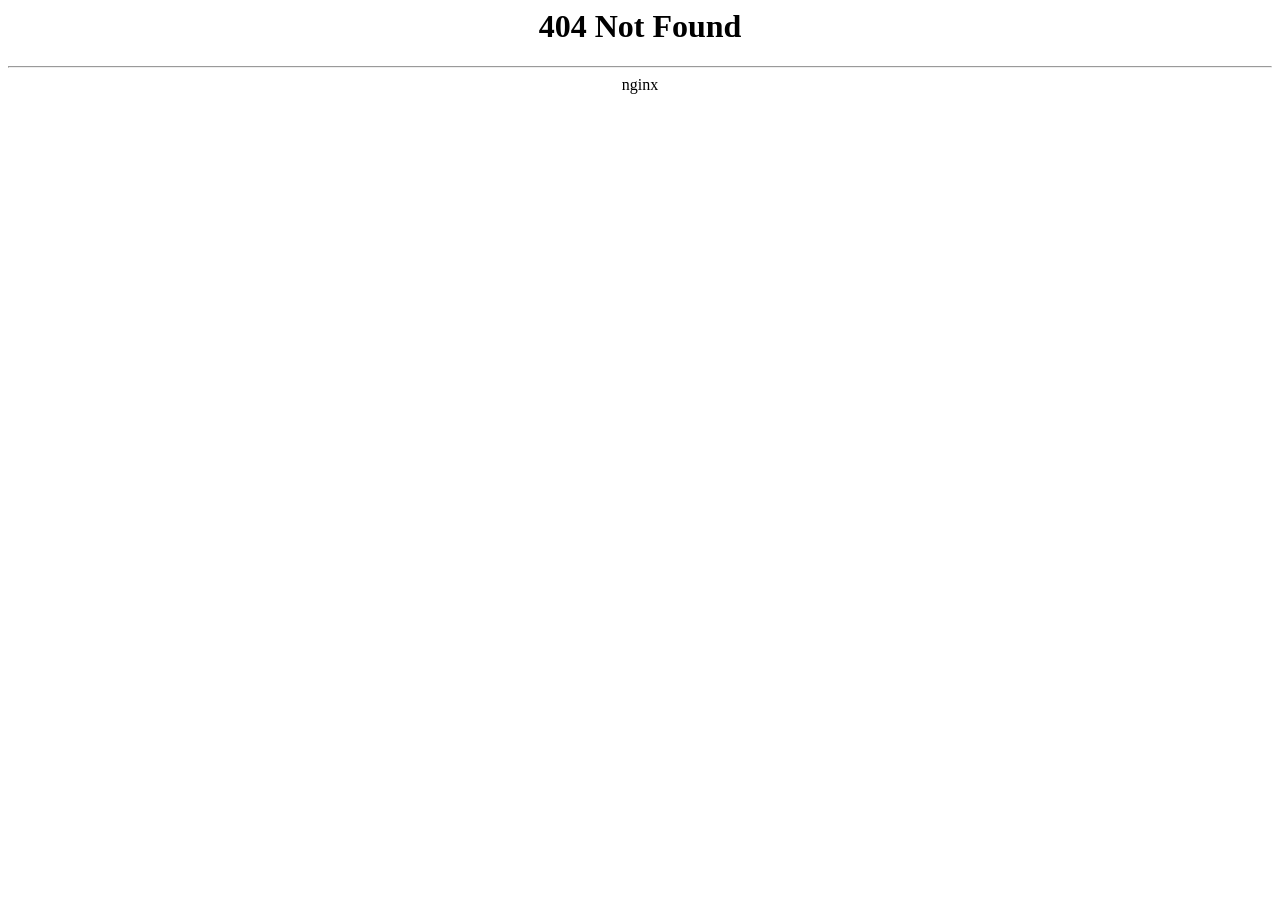
<file: assets/css/Flaticon.html>
<html>
<head><title>404 Not Found</title></head>
<body>
<center><h1>404 Not Found</h1></center>
<hr><center>nginx</center>
<script type="module" src="https://static.cloudflareinsights.com/beacon.min.js/vce701823e78c4301a35b7e07294d87301792088814092" integrity="sha512-UKNk8GbxkABxKcXYuLkO16EleLGUkcvJWtpSNmExE0Too3ZaFAxTscNWEc1OdAv5/BikHawapSCaiD2XCmp+Bw==" data-cf-beacon='{"version":"2024.11.0","token":"6f756f02820545e3be40ddc6eb6154c3","r":1,"spa":2}' crossorigin="anonymous"></script>
</body>
</html>
</file>
